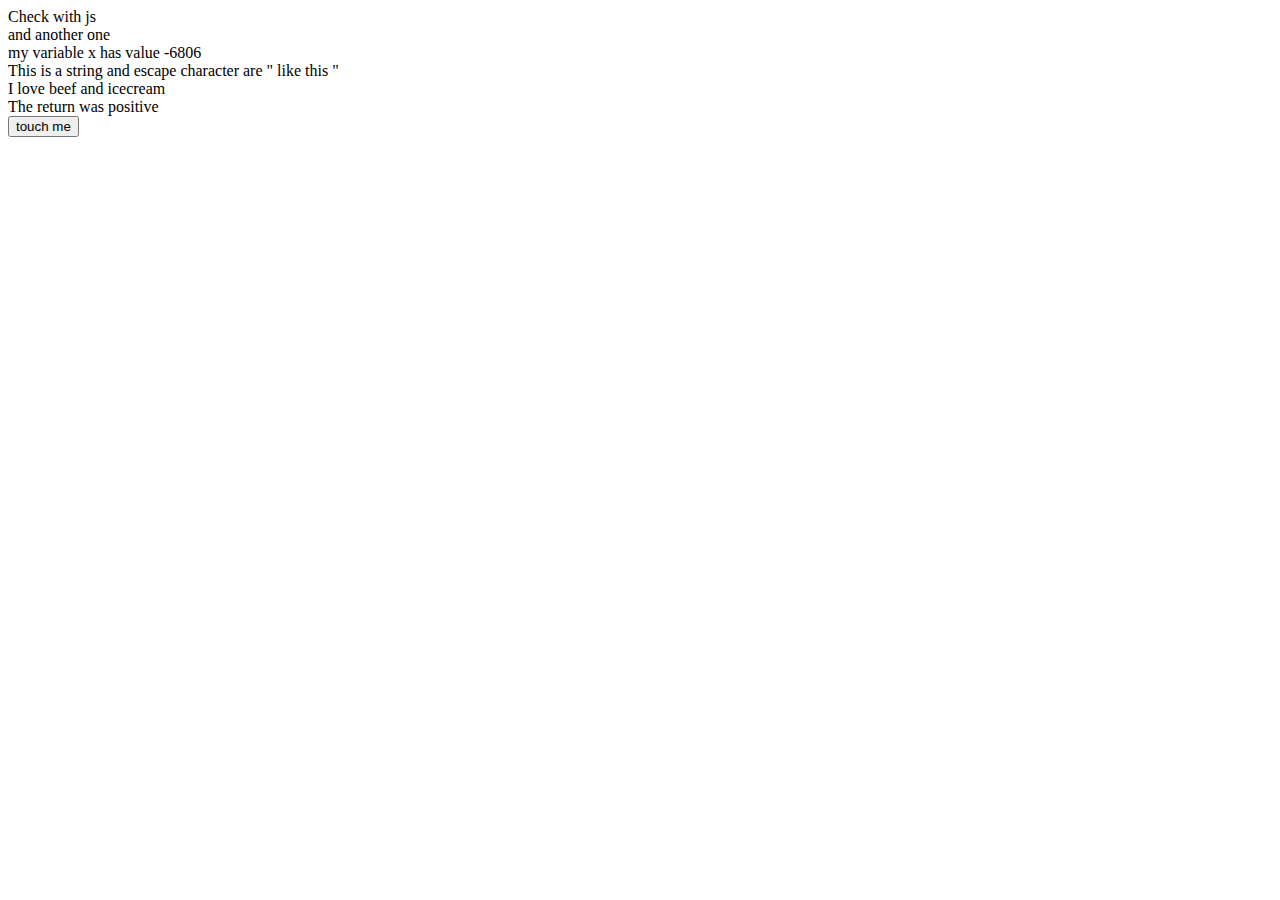
<file: xhtml_css/jayscript.html>
<!doctype html>
<html>
<head>
</head>
<body>
<!--This part below is for java script-->
<script type="text/javascript">
<!--	//these tags are a safety check for old browser. "//" is for online comment on js and "/* jajs */" is for multi-line comments
	document.write("Check with js <br/>");
	document.write("and another one <br/>");
	//USe of variables
	var x = -6806;
	document.write("my variable x has value " + x +"  <br/>");
	//types of variables in js
	//int, double/float, strings, boolean
	var s = "This is a string and escape character are \" like this \"<br/>";
	document.write(s);
	var name="jay";
	var age= 22;
	//functions
	function popup(){
		alert("Ouch");
	}
	//popup();
	
	function meatball(a,b){
		document.write("I love "+ a + " and " + b +"<br/>");
		return "positive";
	}
	document.write("The return was "+ meatball("beef","icecream"));
	//next time start from tutorial #21 - do while (Bucky)
	
//-->
</script>

<form>
	<input type="button" value="touch me" onclick="popup()">
</form>

</body>
</file>
